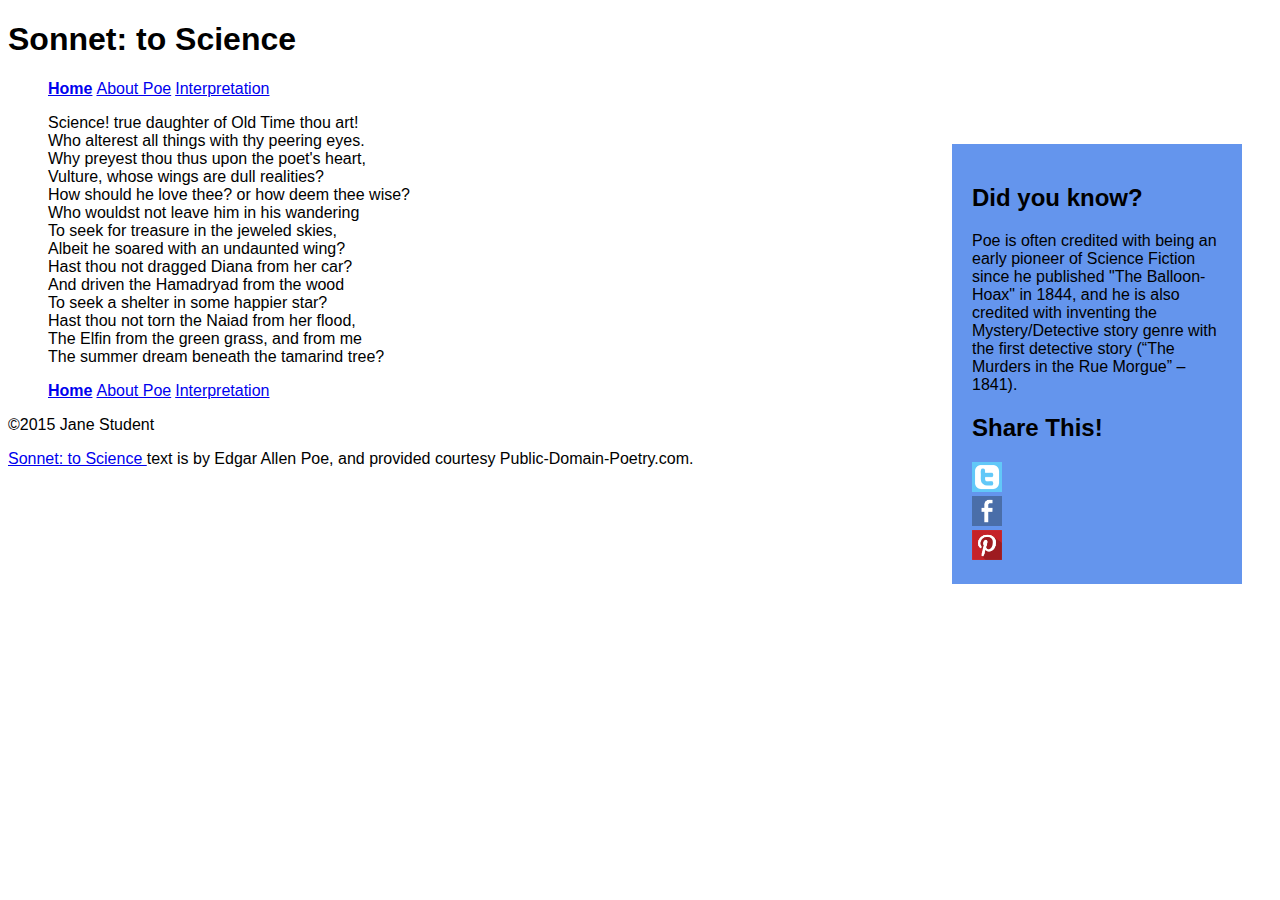
<file: index.html>
<!DOCTYPE html>
<html>
<head>
    <meta charset="utf-8">
    <title>Sonnet: to Science - The Mini Site</title>
    <meta name="description" content="The advanced markup and page layout assignment.">
    <meta name="viewport" content="width=device-width, initial-scale=1">
    <link rel="stylesheet" href="styles.css">
</head>
<body>
    <header>
        <h1>Sonnet: to Science</h1>
        <nav>
            <ul class="top-nav">
                <li><a href="index.html" class="active">Home</a></li>
                <li><a href="about-poe.html">About Poe</a></li>
                <li><a href="interpretation.html">Interpretation</a></li>
            </ul>
        </nav>
    </header>
    <aside id="sidebar">
        <h2>Did you know?</h2>
        <p>
            Poe is often credited with being an early pioneer of Science
            Fiction since he published "The Balloon-Hoax" in 1844, and he is
            also credited with inventing the Mystery/Detective story genre
            with the first detective story (&ldquo;The Murders in the Rue
            Morgue&rdquo; &ndash; 1841).
        </p>
        <h2>Share This!</h2>
        
          
       
        <ul id="social-media">
            <li><a class="twitter" href="http://twitter.com"><img src="twitter.png" width="30px" height="30px"></a>
          </li>
          
          <li><a class="facebook" href="http://facebook.com"><img src="facebook.png" width="30px" height="30px"></a>
          </li>
          
            <li><a class="pinterest" href="http://pinterest.com"><img src="pintrest.png" width="30px" height="30px"></a></li>
        </ul>
    </aside>
    <section id="content">
        <ul class="poem">
            <li>Science! true daughter of Old Time thou art!</li>
            <li>Who alterest all things with thy peering eyes.</li>
            <li>Why preyest thou thus upon the poet's heart,</li>
            <li>Vulture, whose wings are dull realities?</li>
            <li>How should he love thee? or how deem thee wise?</li>
            <li>Who wouldst not leave him in his wandering</li>
            <li>To seek for treasure in the jeweled skies,</li>
            <li>Albeit he soared with an undaunted wing?</li>
            <li>Hast thou not dragged Diana from her car?</li>
            <li>And driven the Hamadryad from the wood</li>
            <li>To seek a shelter in some happier star?</li>
            <li>Hast thou not torn the Naiad from her flood,</li>
            <li>The Elfin from the green grass, and from me</li>
            <li>The summer dream beneath the tamarind tree?</li>
        </ul>
    </section>
    <footer>
        <nav>
            <ul class="bottom-nav">
                <li><a href="index.html" class="active">Home</a></li>
                <li><a href="about-poe.html">About Poe</a></li>
                <li><a href="interpretation.html">Interpretation</a></li>
            </ul>
        </nav>
        <p>&copy;2015 Jane Student</p>
        <p class="smalltext">
            <a href="http://www.public-domain-poetry.com/edgar-allan-poe/sonnet-to-science-1747">
                Sonnet: to Science
            </a>
            text is by Edgar Allen Poe, and provided courtesy
            Public-Domain-Poetry.com.
        </p>
    </footer>
</body>
</html>
</file>
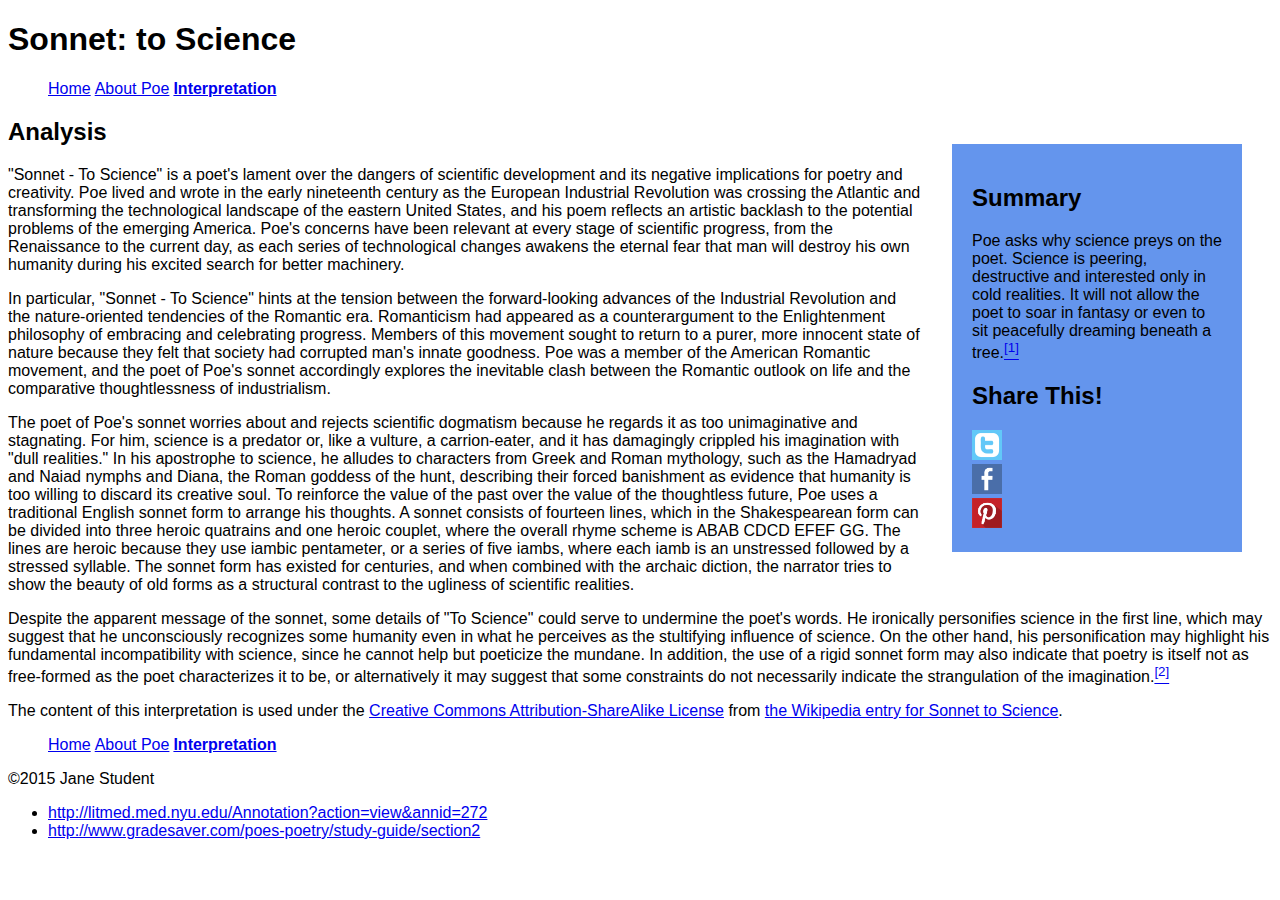
<file: interpretation.html>
<!DOCTYPE html>
<html>
<head>
    <meta charset="utf-8">
    <title>Interpretation - Sonnet: to Science - The Mini Site</title>
    <meta name="description" content="The advanced markup and page layout assignment.">
    <meta name="viewport" content="width=device-width, initial-scale=1">
    <link rel="stylesheet" href="styles.css">
</head>
<body>
    <header>
        <h1>Sonnet: to Science</h1>
        <nav>
            <ul class="top-nav">
                <li><a href="index.html">Home</a></li>
                <li><a href="about-poe.html">About Poe</a></li>
                <li><a href="interpretation.html" class="active">Interpretation</a></li>
            </ul>
        </nav>
    </header>
    <aside id="sidebar">
        <h2>Summary</h2>
        <p>Poe asks why science preys on the poet. Science is peering, destructive and interested only in cold realities. It will not allow the poet to soar in fantasy or even to sit peacefully dreaming beneath a tree.<a href="#citation-1"><sup>[1]</sup></a></p>
        <h2>Share This!</h2>
         <ul id="social-media">
            <li><a class="twitter" href="http://twitter.com"><img src="twitter.png" width="30px" height="30px"></a>
          </li>
          
          <li><a class="facebook" href="http://facebook.com"><img src="facebook.png" width="30px" height="30px"></a>
          </li>
          
            <li><a class="pinterest" href="http://pinterest.com"><img src="pintrest.png" width="30px" height="30px"></a></li>
        </ul>
    </aside>
    <section id="content">
        <h2>Analysis</h2>
        <p>"Sonnet - To Science" is a poet's lament over the dangers of scientific development and its negative implications for poetry and creativity. Poe lived and wrote in the early nineteenth century as the European Industrial Revolution was crossing the Atlantic and transforming the technological landscape of the eastern United States, and his poem reflects an artistic backlash to the potential problems of the emerging America. Poe's concerns have been relevant at every stage of scientific progress, from the Renaissance to the current day, as each series of technological changes awakens the eternal fear that man will destroy his own humanity during his excited search for better machinery.</p>

        <p>In particular, "Sonnet - To Science" hints at the tension between the forward-looking advances of the Industrial Revolution and the nature-oriented tendencies of the Romantic era. Romanticism had appeared as a counterargument to the Enlightenment philosophy of embracing and celebrating progress. Members of this movement sought to return to a purer, more innocent state of nature because they felt that society had corrupted man's innate goodness. Poe was a member of the American Romantic movement, and the poet of Poe's sonnet accordingly explores the inevitable clash between the Romantic outlook on life and the comparative thoughtlessness of industrialism.</p>

        <p>The poet of Poe's sonnet worries about and rejects scientific dogmatism because he regards it as too unimaginative and stagnating. For him, science is a predator or, like a vulture, a carrion-eater, and it has damagingly crippled his imagination with "dull realities." In his apostrophe to science, he alludes to characters from Greek and Roman mythology, such as the Hamadryad and Naiad nymphs and Diana, the Roman goddess of the hunt, describing their forced banishment as evidence that humanity is too willing to discard its creative soul. To reinforce the value of the past over the value of the thoughtless future, Poe uses a traditional English sonnet form to arrange his thoughts. A sonnet consists of fourteen lines, which in the Shakespearean form can be divided into three heroic quatrains and one heroic couplet, where the overall rhyme scheme is ABAB CDCD EFEF GG. The lines are heroic because they use iambic pentameter, or a series of five iambs, where each iamb is an unstressed followed by a stressed syllable. The sonnet form has existed for centuries, and when combined with the archaic diction, the narrator tries to show the beauty of old forms as a structural contrast to the ugliness of scientific realities.</p>

        <p>Despite the apparent message of the sonnet, some details of "To Science" could serve to undermine the poet's words. He ironically personifies science in the first line, which may suggest that he unconsciously recognizes some humanity even in what he perceives as the stultifying influence of science. On the other hand, his personification may highlight his fundamental incompatibility with science, since he cannot help but poeticize the mundane. In addition, the use of a rigid sonnet form may also indicate that poetry is itself not as free-formed as the poet characterizes it to be, or alternatively it may suggest that some constraints do not necessarily indicate the strangulation of the imagination.<a href="#citation-2"><sup>[2]</sup></a></p>

        <p class="smalltext">
            The content of this interpretation is used under the
            <a href="http://en.wikipedia.org/wiki/Wikipedia:Text_of_Creative_Commons_Attribution-ShareAlike_3.0_Unported_License">
                Creative Commons Attribution-ShareAlike License</a>
            from <a href="http://en.wikipedia.org/wiki/Sonnet_to_Science">
                the Wikipedia entry for Sonnet to Science</a>.
        </p>
    </section>
    <footer>
        <nav>
            <ul class="bottom-nav">
                <li><a href="index.html">Home</a></li>
                <li><a href="about-poe.html">About Poe</a></li>
                <li><a href="interpretation.html" class="active">Interpretation</a></li>
            </ul>
        </nav>
        <p>&copy;2015 Jane Student</p>
        <p class="smalltext">
            <ul class="bibliography">
                <li id="citation-1"><a href="http://litmed.med.nyu.edu/Annotation?action=view&annid=272">http://litmed.med.nyu.edu/Annotation?action=view&annid=272</a></li>
                <li id="citation-2"><a href="http://www.gradesaver.com/poes-poetry/study-guide/section2">http://www.gradesaver.com/poes-poetry/study-guide/section2</a></li>
            </ul>
        </p>
    </footer>
</body>
</html>
</file>
<file: styles.css>
/* Styles for the Advanced Markup assignment. */

p, h1, h2, h3, li {
  font-family: arial;
}

nav ul li {
  display: inline;
}

.active {
  font-weight: bolder;
}

#sidebar {
  width: 250px;
  float: right;
  padding: 20px;
  margin: 30px;
  background-color: cornflowerblue;
}

ul.poem {
  list-style: none;
}

.bio-photo {
  float: left;
  padding: 20px;
  margin: 20px;
  font-weight: bold;
  font-size: smaller;
  max-width: 350px;
}

#social-media {
  list-style: none;
  display: inline;
  margin: 0;
  padding: 0;
}

.twitter {
	display: inline-block;
	position: relative;
	width: 30px;
	height: 30px;
}

.facebook {
  display: inline-block;
  position: relative;
  width: 30px;
  height: 30px;
}

.pinterest {
  display: inline-block;
  position: relative;
  width: 30px;
  height: 30px;
}
</file>
